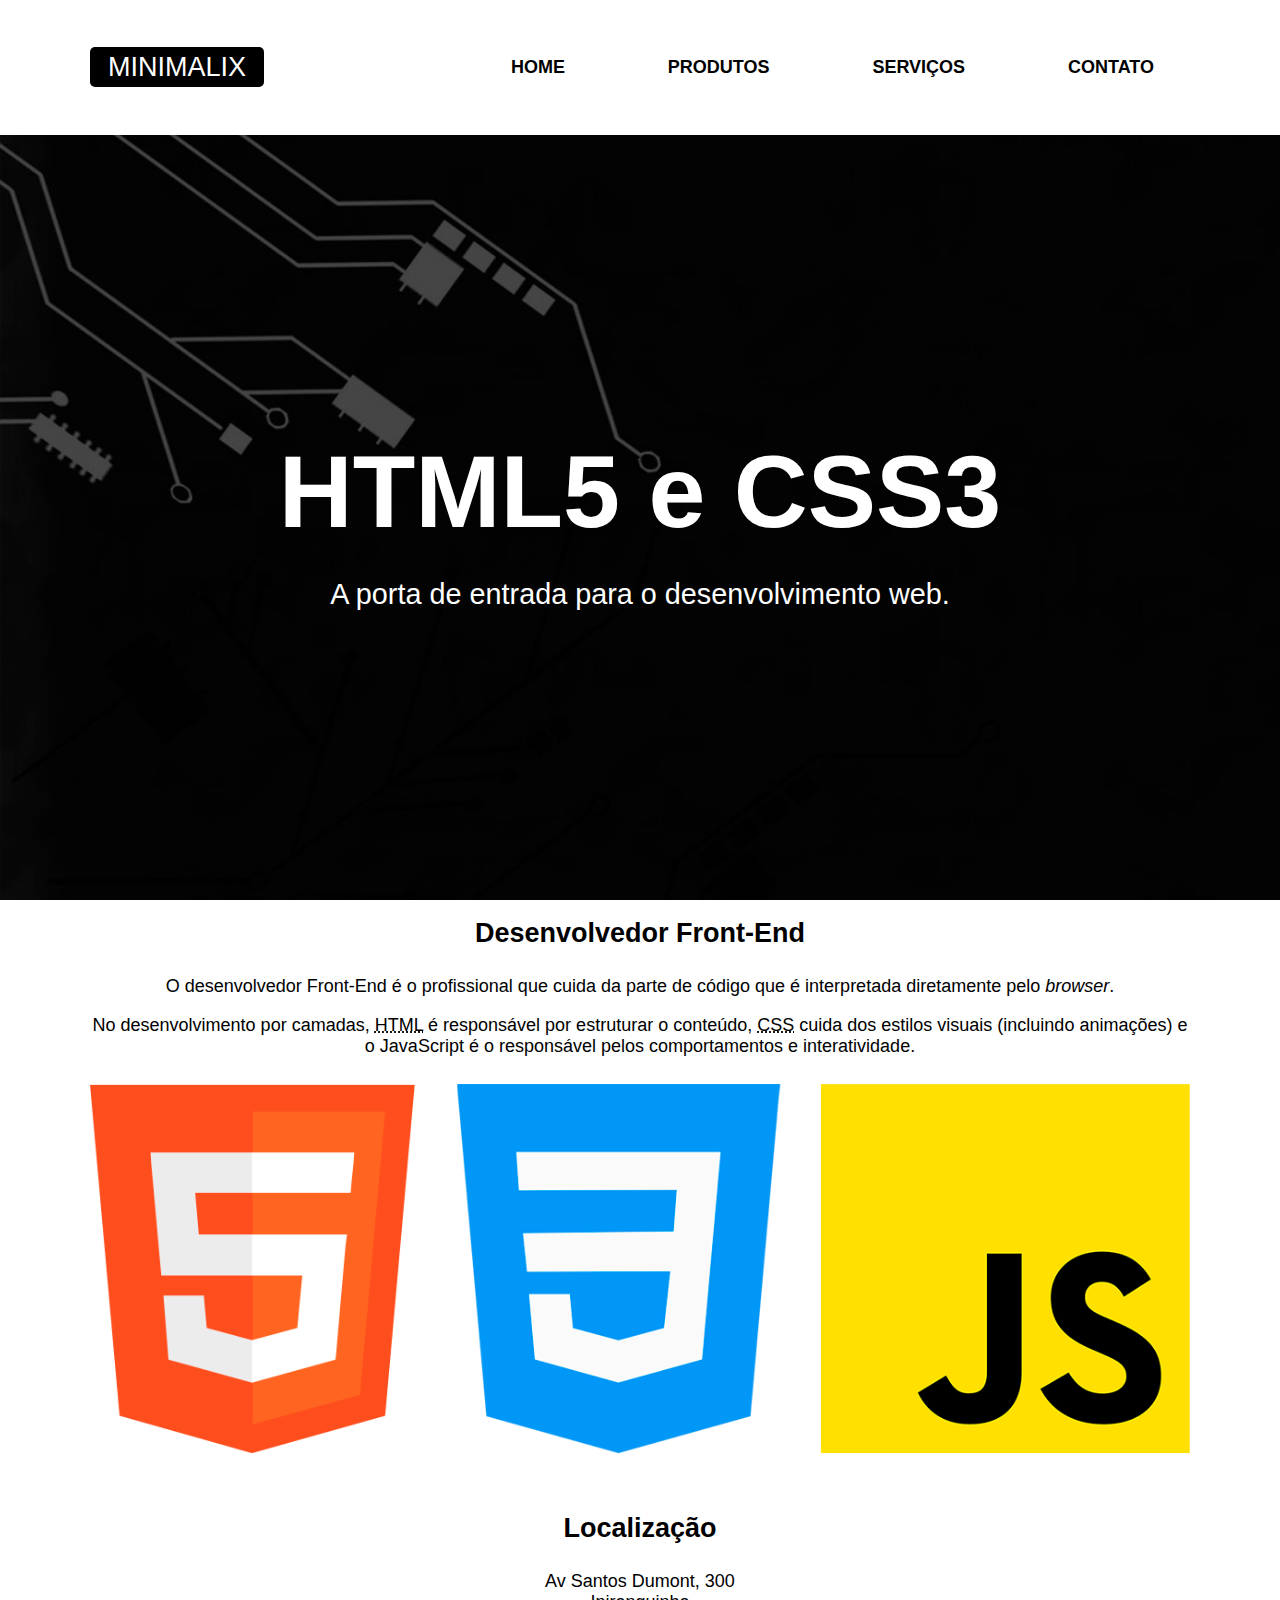
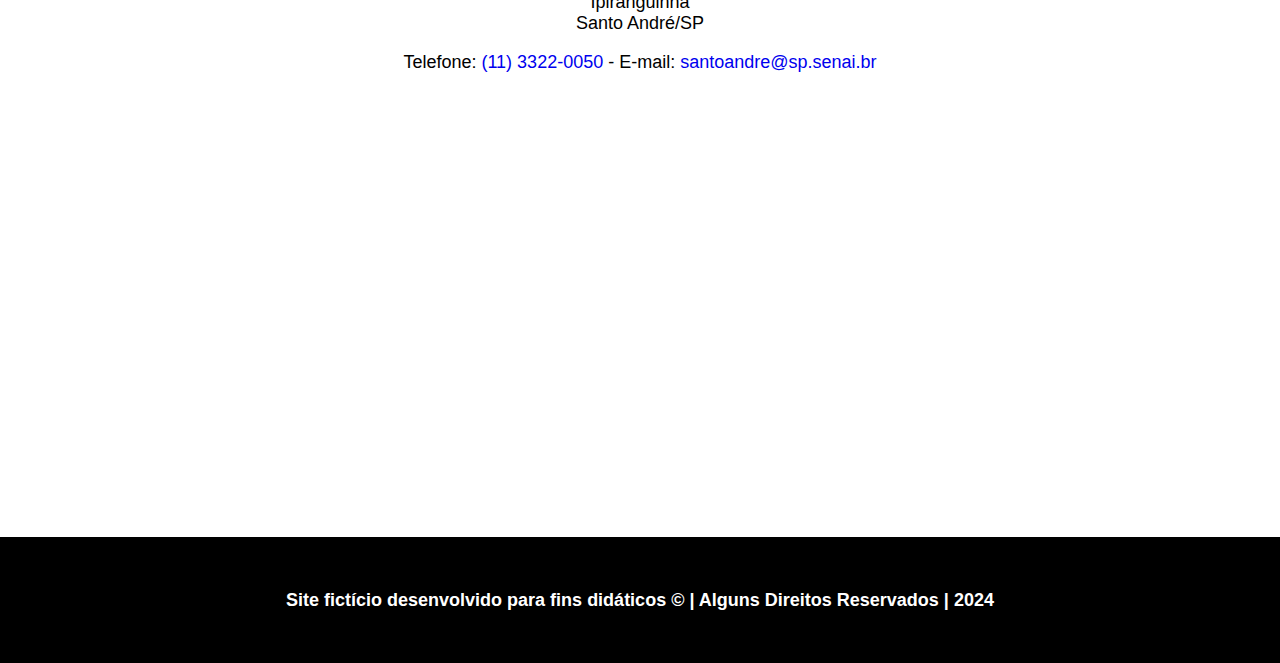
<file: index.html>
<!DOCTYPE html>
<html lang="pt-br">
<head>
    <meta charset="UTF-8">
    <meta http-equiv="X-UA-Compatible" content="IE=edge">
    <meta name="viewport" content="width=device-width, initial-scale=1.0">
    <title>Minimalix - Desenvolvimento Web</title>
    <!-- Favicon -->
    <link rel="shortcut icon" href="imagens/favicon.png" type="image/x-icon">
    <!-- CSS Externo -->
    <link rel="stylesheet" href="css/style.css">
    
</head>

<body>
    <!-- Iniciando área do cabeçalho -->
    <header>
        <div class="limitador">
        <!-- Logotipo -->
         <h1><a href="index.html" title="Página inicial">Minimalix</a></h1>

         <!-- Menu que aparece ao clicar no botão ou em telas maiores -->
        <nav>
            <ul class="menu">
                <li><a href="index.html" title="página inicial">Home</a></li>
                <li><a href="produtos.html" title="conheça nossos produtos">Produtos</a></li>
                <li><a href="servicos.html" title="da criação de site a loja virtual, conheça nossos servicos">Serviços</a></li>
                <li><a href="contato.html" title="fale com a equipe">Contato</a></li>
            </ul>
        </nav>
    </div>
 </header>

 <!-- Área de conteúdo principal -->

 <main>
    <section class="destaque">
        <div>
            <h2>HTML5 e CSS3</h2>
            <p>A porta de entrada para o desenvolvimento web.</p>
        </div>
    </section>

    <!-- Área de texto + 3 imagens -->
     <section class="limitador front-end">

        <h2>Desenvolvedor Front-End</h2>
        <p>O desenvolvedor Front-End é o profissional que cuida da parte de código que é interpretada diretamente pelo <i>browser</i>. </p>
        <p>No desenvolvimento por camadas,
        <abbr title="HyperText Markup Language">HTML</abbr> é responsável por estruturar o conteúdo,
        <abbr title="Cascading Style Sheets">CSS</abbr> cuida dos estilos visuais (incluindo animações) e o JavaScript é o responsável pelos comportamentos e interatividade.</p>
        <figure>
            <img src="imagens/linguagens.png" alt="Logotipo das linguagens HTML, CSS e JavaScript">
        </figure>

     </section>

     <section class="historia">

     </section>

     <section class="localizacao">
        <h2>Localização</h2>
        <p>Av Santos Dumont, 300 <br>
        Ipiranguinha <br>
        Santo André/SP </p>
        <p>Telefone: <a href="tel:+551133220050">(11) 3322-0050</a> - E-mail: <a href="malito:santoandre@sp.senai.br">santoandre@sp.senai.br</a></p>

        <iframe src="https://www.google.com/maps/embed?pb=!1m18!1m12!1m3!1d3654.268117966629!2d-46.52076328440502!3d-23.66636787136494!2m3!1f0!2f0!3f0!3m2!1i1024!2i768!4f13.1!3m3!1m2!1s0x94ce69d619d62a27%3A0x41f94d2be4af4536!2sEscola%20SENAI%20%22A.%20Jacob%20Lafer%22!5e0!3m2!1spt-BR!2sbr!4v1669677629758!5m2!1spt-BR!2sbr" width="600" height="450" style="border:0;" allowfullscreen="" loading="lazy" referrerpolicy="no-referrer-when-downgrade"></iframe>

     </section>
 </main>

 <!-- Footer -->
 <footer>
    <p>Site fictício desenvolvido para fins didáticos &copy; | Alguns Direitos Reservados | 2024</p>
 </footer>
 
</body>
</file>
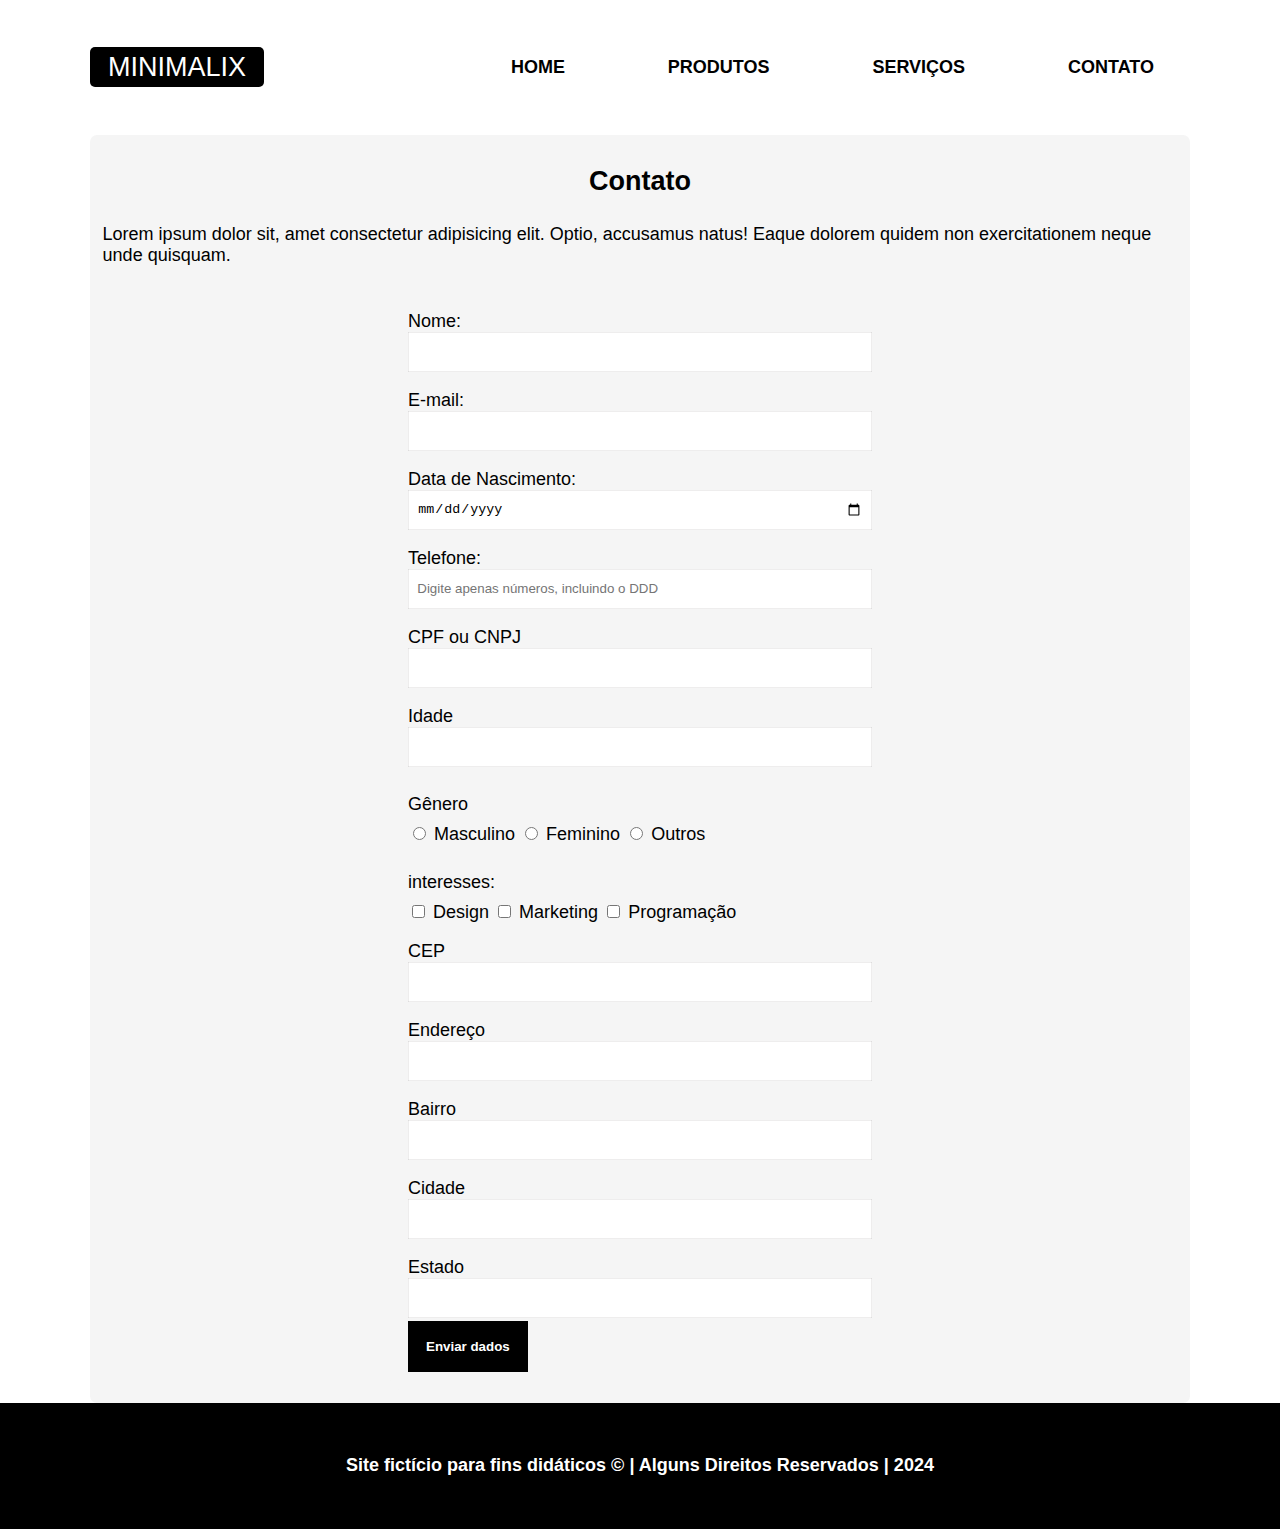
<file: contato.html>
<!DOCTYPE html>
<html lang="pt-br">
<head>
    <meta charset="UTF-8">
    <meta http-equiv="X-UA-Compatible" content="IE=edge">
    <meta name="viewport" content="width=device-width, initial-scale=1.0">
    <title>Minimalix - Desenvolvimento Web</title>
    <!-- Favicon -->
    <link rel="shortcut icon" href="imagens/favicon.png" type="image/x-icon">
    <!-- CSS Externo -->
    <link rel="stylesheet" href="css/style.css">

    <script>
        // Função para buscar o endereço pela API do ViaCEP
        function buscarCEP() {
            const cep = document.getElementById('cep').value.replace(/\D/g, ''); // Remove caracteres não numéricos
            const status = document.getElementById('status');
            
            // Valida o CEP
            if (cep.length === 8) {
                status.textContent = 'Buscando endereço...';
                
                // Faz a requisição para a API ViaCEP
                fetch(https://viacep.com.br/ws/${cep}/json/)
                    .then(response => {
                        if (!response.ok) throw new Error('Erro na consulta do CEP');
                        return response.json();
                    })
                    .then(data => {
                        if (data.erro) {
                            throw new Error('CEP não encontrado');
                        }

                        // Preenche os campos com os dados retornados
                        document.getElementById('endereco').value = data.logradouro || '';
                        document.getElementById('bairro').value = data.bairro || '';
                        document.getElementById('cidade').value = data.localidade || '';
                        document.getElementById('estado').value = data.uf || '';
                        status.textContent = 'Endereço encontrado!';
                    })
                    .catch(error => {
                        status.textContent = error.message;
                    });
            } else {
                status.textContent = 'CEP inválido.';
            }
        }
    </script>
    
</head>

<body>
    <!-- Iniciando área do cabeçalho -->
     <header>
        <div class="limitador">
            <!-- Logotipo -->
             <h1><a href="index.html" title="Página inicial">Minimalix</a></h1>

             <!-- Menu que aparece ao clicar no botão ou em telas maiores -->
            <nav>
                <ul class="menu">
                    <li><a href="index.html" title="página inicial">Home</a></li>
                    <li><a href="produtos.html" title="conheça nossos produtos">Produtos</a></li>
                    <li><a href="servicos.html" title="da criação de site a loja virtual, conheça nossos servicos">Serviços</a></li>
                    <li><a href="contato.html" title="fale com a equipe">Contato</a></li>
                </ul>
            </nav>
        </div>
    </header>

    <!-- Área de conteudo principal -->
    <main>
        <section class="limitador conteudo">
            <h2>Contato</h2>

            <p>Lorem ipsum dolor sit, amet consectetur adipisicing elit. Optio, accusamus natus! Eaque dolorem quidem non exercitationem neque unde quisquam. </p>

            <!-- Formulário -->

            <!-- Realizar cadastro no site <https://formspree.io/> -->
            <form action="https://formspree.io/f/xjkvezeo" method="post" id="my-form">
                <div>
                    <label for="nome">Nome:</label>
                    <input type="text" name="nome" id="nome" required>
                </div>

                <div>
                    <label for="email">E-mail:</label>
                    <input type="email" name="email" id="email" required>
                </div>

                <div>
                    <label for="data">Data de Nascimento:</label>
                    <input type="date" name="data" id="data">
                </div>

                <div>
                    <label for="telefone">Telefone:</label>
                    <input type="tel" name="telefone" id="telefone" placeholder="Digite apenas números, incluindo o DDD">
                </div>

                <div>
                    <label for="documento">CPF ou CNPJ</label>
                    <input type="tel" name="documento" id="documento">
                </div>

                <div>
                    <label for="idade">Idade</label>
                    <input type="number" name="idade" id="idade" min="18" max="120">
                </div>

                <div>
                    <p>Gênero</p>

                    <input type="radio" name="genero" id="masculino" value="masculino">
                    <label for="masculino">Masculino</label>

                    <input type="radio" name="genero" id="feminino" value="feminino">
                    <label for="feminino">Feminino</label>

                    <input type="radio" name="genero" id="outros" value="outros">
                    <label for="outros">Outros</label>
                </div>

                <div>

                    <p>interesses:</p>
                    <input type="checkbox" name="interesses" id="design" value="design">
                    <label for="design">Design</label>

                    <input type="checkbox" name="interesses" id="marketing" value="marketing">
                    <label for="marketing">Marketing</label>

                    <input type="checkbox" name="interesses" id="programacao" value="programacao">
                    <label for="programacao">Programação</label>
                </div>

                <div>
                    <label for="cep">CEP</label>
                    <input type="text" id="cep" name="cep" maxlength="9" onblur="buscarCEP" required>
                    <b id="status"></b>
                </div>

                <div>
                    <label for="endereco">Endereço</label>
                    <input type="text" name="endereco" id="endereco" size="30">
                </div>

                <div>
                    <label for="bairro">Bairro</label>
                    <input type="text" name="bairro" id="bairro">
                </div>

                <div>
                    <label for="cidade">Cidade</label>
                    <input type="text" name="cidade" id="cidade">
                </div>

                <div>
                    <label for="estado">Estado</label>
                    <input type="text" name="estado" id="Estado">
                </div>

                <button type="submit">Enviar dados</button>
            </form>
        </section>
    </main>

    <!-- Footer -->
     <footer>
        <p>Site fictício para fins didáticos &copy; | Alguns Direitos Reservados | 2024</p>
     </footer>
</body>
</file>
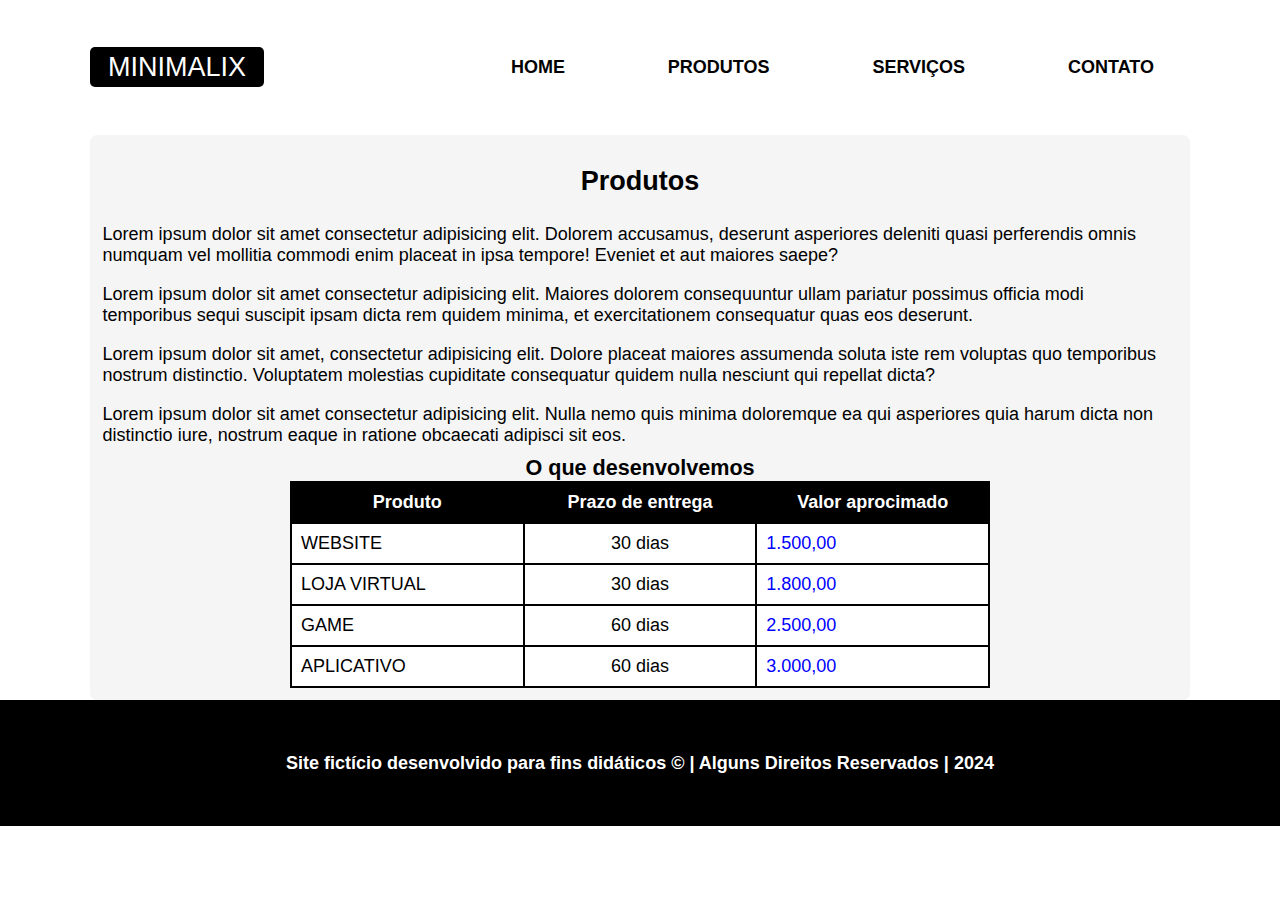
<file: produtos.html>
<!DOCTYPE html>
<html lang="pt-br">
<head>
    <meta charset="UTF-8">
    <meta http-equiv="X-UA-Compatible" content="IE=edge">
    <meta name="viewport" content="width=device-width, initial-scale=1.0">
    <title>Minimalix - Desenvolvimento Web</title>
    <!-- Favicon -->
    <link rel="shortcut icon" href="imagens/favicon.png" type="image/x-icon">
    <!-- CSS Externo -->
    <link rel="stylesheet" href="css/style.css">
    
</head>

<body>
    <!-- Inserindo área do cabeçalho -->
    <header>
        <div class="limitador">
            <!-- Logotipo -->
            <h1><a href="index.html" title="Página inicial">Minimalix</a></h1>

            <!-- Menu que aparece ao clicar no botão ou em telas maiores -->
            <nav>
                <ul class="menu">
                    <li><a href="index.html" title="página inicial">Home</a></li>
                    <li><a href="produtos.html" title="conheça nossos produtos">Produtos</a></li>
                    <li><a href="servicos.html" title="da criação de site a loja virtual, conheça nossos servicos">Serviços</a></li>
                    <li><a href="contato.html" title="fale com a equipe">Contato</a></li>
                </ul>
            </nav>
        </div>
    </header>

    <!-- Área de conteúdo principal -->

    <main>
        <section class="limitador conteudo">
            <h2>Produtos</h2>
            <p>Lorem ipsum dolor sit amet consectetur adipisicing elit. Dolorem accusamus, deserunt asperiores deleniti quasi perferendis omnis numquam vel mollitia commodi enim placeat in ipsa tempore! Eveniet et aut maiores saepe?</p>
            <p>Lorem ipsum dolor sit amet consectetur adipisicing elit. Maiores dolorem consequuntur ullam pariatur possimus officia modi temporibus sequi suscipit ipsam dicta rem quidem minima, et exercitationem consequatur quas eos deserunt.</p>
            <p>Lorem ipsum dolor sit amet, consectetur adipisicing elit. Dolore placeat maiores assumenda soluta iste rem voluptas quo temporibus nostrum distinctio. Voluptatem molestias cupiditate consequatur quidem nulla nesciunt qui repellat dicta?</p>
            <p>Lorem ipsum dolor sit amet consectetur adipisicing elit. Nulla nemo quis minima doloremque ea qui asperiores quia harum dicta non distinctio iure, nostrum eaque in ratione obcaecati adipisci sit eos.</p>

            <table>
                <caption>O que desenvolvemos</caption>

                <tr>
                    <th>Produto</th>
                    <th>Prazo de entrega</th>
                    <th>Valor aprocimado</th>
                </tr>

                <tr>
                    <td>Website</td>
                    <td>30 dias</td>
                    <td>1.500,00</td>
                </tr>

                <tr>
                    <td>Loja Virtual</td>
                    <td>30 dias</td>
                    <td>1.800,00</td>
                </tr>

                <tr>
                    <td>Game</td>
                    <td>60 dias</td>
                    <td>2.500,00</td>
                </tr>

                <tr>
                    <td>Aplicativo</td>
                    <td>60 dias</td>
                    <td>3.000,00</td>
                </tr>
            </table>
        </section>
    </main>

    <!-- Footer -->
     <footer>
        <p>Site fictício desenvolvido para fins didáticos &copy; | Alguns Direitos Reservados | 2024</p>
     </footer>
</body>
</file>
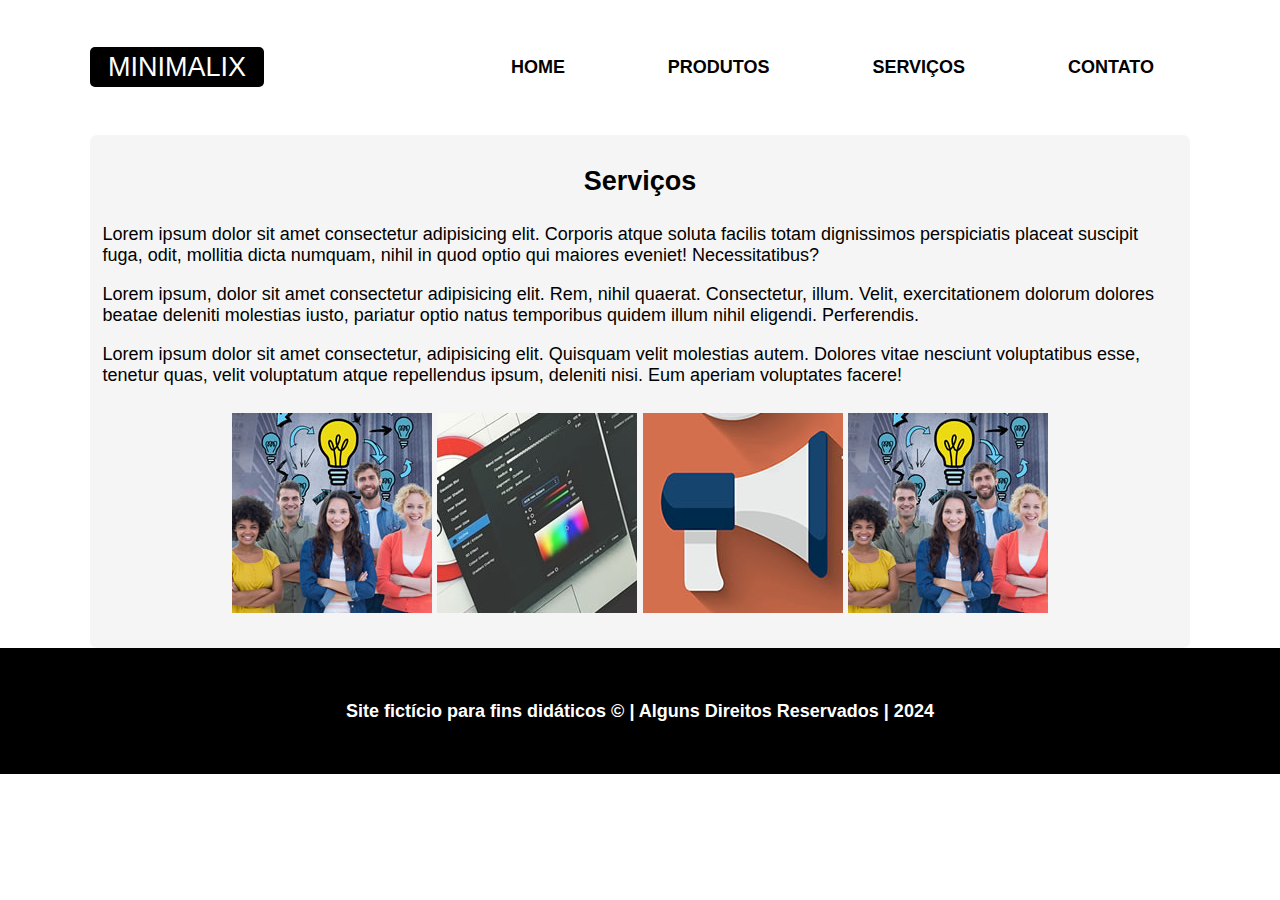
<file: servicos.html>
<!DOCTYPE html>
<html lang="pt-br">
<head>
    <meta charset="UTF-8">
    <meta http-equiv="X-UA-Compatible" content="IE=edge">
    <meta name="viewport" content="width=device-width, initial-scale=1.0">
    <title>Minimalix - Desenvolvimento Web</title>
    <!-- Favicon -->
    <link rel="shortcut icon" href="imagens/favicon.png" type="image/x-icon">
    <!-- CSS Externo -->
    <link rel="stylesheet" href="css/style.css">
    
</head>

<body>
    <!-- Iniciando área do cabeçalho -->
     <header>
        <div class="limitador">
            <!-- Logotipo -->
             <h1><a href="index.html" title="Página inicial">Minimalix</a></h1>

             <!-- Menu que aparece ao clicar no botão ou em telas maiores -->
             <nav>
                <ul class="menu">
                    <li><a href="index.html" title="página inicial">Home</a></li>
                    <li><a href="produtos.html" title="conheça nossos produtos">Produtos</a></li>
                    <li><a href="servicos.html" title="da criação de site a loja virtual, conheça nossos servicos">Serviços</a></li>
                    <li><a href="contato.html" title="fale com a equipe">Contato</a></li>
                </ul>
            </nav>
        </div>
     </header>

     <!-- Área de conteúdo principal -->

     <main>
        <section class="limitador conteudo">
            <h2>Serviços</h2>
            <p>Lorem ipsum dolor sit amet consectetur adipisicing elit. Corporis atque soluta facilis totam dignissimos perspiciatis placeat suscipit fuga, odit, mollitia dicta numquam, nihil in quod optio qui maiores eveniet! Necessitatibus?</p>

            <p>Lorem ipsum, dolor sit amet consectetur adipisicing elit. Rem, nihil quaerat. Consectetur, illum. Velit, exercitationem dolorum dolores beatae deleniti molestias iusto, pariatur optio natus temporibus quidem illum nihil eligendi. Perferendis.</p>

            <p>Lorem ipsum dolor sit amet consectetur, adipisicing elit. Quisquam velit molestias autem. Dolores vitae nesciunt voluptatibus esse, tenetur quas, velit voluptatum atque repellendus ipsum, deleniti nisi. Eum aperiam voluptates facere!</p>

            <figure>
                <a href="imagens/desenvolvimento-web.jpg" title="web design" data-lightbox="galeria" data-title="desenvolvimento-web"><img src="imagens/consultoria-treinamento-mini.jpg" alt="web design"></a>

                <a href="imagens/design-grafico.jpg" title="design gráfico" data-lightbox="galeria" data-title="desenvolvimento-web"><img src="imagens/design-grafico-mini.jpg" alt="design gráfico"></a>


                <a href="imagens/marketing-digital.jpg" title="mkt digital" data-lightbox="galeria" data-title="mkt-digital"><img src="imagens/marketing-digital-mini.jpg" alt="marketing digital"></a>

                <a href="imagens/consultoria-treinamento.jpg" title="consultoria e treinamento" data-lightbox="galeria" data-title="consultoria"><img src="imagens/consultoria-treinamento-mini.jpg" alt="pessoas em treinamento web"></a>
            </figure>

        </section>
     </main>

     <!-- Footer -->
     <footer>
        <p>Site fictício para fins didáticos &copy; | Alguns Direitos Reservados | 2024</p>
     </footer>
     
</body>
</file>
<file: css/style.css>
*,
*::after,
*::before {
  box-sizing: border-box; /* Reset básico inicial */
}

img {
  max-width: 100%; /* Deixa todas as imagens responsivas */
}
html {
  font-size: 14px;
}
body,
h1,
h2,
h3,
p,
figure {
  margin: 0;
  padding: 0;
}
body {
  background-color: white;
  font-family: "Segoe UI", Tahoma, Geneva, Verdana, sans-serif;
}
a {
  text-decoration: none; /* Elimina o undeline*/
}
h1,
nav {
  text-transform: uppercase; /* Deixa em letras maisculas */
}
h1 {
  font-family: Impact, Haettenschweiler, "Arial Narrow Bold", sans-serif;
  font-weight: normal;
  font-size: 1.5rem; /* 14px (Declarado acima) * 1,5 = 26px*/
}

h1 a {
  color: white;
  background-color: black;
  padding: 0.3rem 1rem; /* Relativo a 14px (font-size declarado acima) */
  border-radius: 5px;
}
header {
  background-color: #fff;
  position: sticky;
  top: 0;
  z-index: 9999; /* Para aparecer na frente quando desdobrar o menu Hamburger */
  /* Obs: Feito oposto jquery z-index: 9998 (Para garantir) */
}

header .limitador {
  display: flex;
  flex-direction: row;
  justify-content: space-between;
  align-items: center; /* Centraliza na vertical */
}

.limitador {
  max-width: 1100px;
  width: 95vw;
  margin: auto; /* Centraliza na horizontal */
}

.menu {
  list-style: none;
  margin: 0;
  padding: 0;

}
nav {
  width: 65%;
}

nav h2 {
  text-align: right;
}


h2 a {
  color: black;
}

.menu a {
  color: black;
  font-weight: bold;
  background-color: #fff;
  display: flex;
  justify-content: center;
  height: 50px;
  align-items: center;
}

.menu a:hover,
.menu a:active {
  background-color: gainsboro;
}

/* Esta classe será manipulada via JS */
.menu-aberto {
  display: block;
  position: absolute;
  right: 0;
  left: 0;
}

/* Section com a classe destaque */
.destaque {
  background-image: url(../imagens/fundo-destaque.jpg);
  height: 90vh;
  color: white;
  background-size: cover; /* Permite que a imagem cubra toda a tela Ex_4K */
  background-attachment: fixed; /* Cria o efeito paralaxe */
  text-align: center; /* Texto alinhado ao meio */

  display: flex; /* Sem ele aqui não funciona as linhas abaixo */
  justify-content: center; /* Centraliza o conteudo horizontalmente */
  align-items: center; /* Centraliza o conteudo verticalmente */
}

.destaque h2 {
  /* clamp(MIN, IDEAL, MAX) */
  font-size: clamp(2rem, 8vw, 7rem); /* Deixa o texto responsivo */
  animation-name: fadeIn; /* Cria a animação */
  animation-duration: 1.5s; /* Duração da animação */
}
.destaque p {
  /* clamp(MIN, IDEAL, MAX) */
  font-size: clamp(1.6rem, 2vw, 4rem); /* Deixa o texto responsivo */
  animation: fadeIn 1.5s 1s backwards; /* Delay da animação */
}
@keyframes fadeIn {
  from {
    opacity: 0;
  }
  to {
    opacity: 1;
  }
}

.front-end,
.localizacao {
  text-align: center;
}
section h2 {
  text-align: center;
  padding: 1rem;
}

section p {
  padding: 0.5rem 0;
}
figure {
  text-align: center;
  margin: 1rem 0;
}

.historia {
  background-image: url(../imagens/fundo-madeira.jpg);
  background-attachment: fixed;
  background-size: cover;
  text-align: center;
  padding-bottom: 1rem;
}
.historia h2 {
  color: #fff;
  text-shadow: #000 1px 1px 2px;
}
iframe {
  width: 100%;
  border: none;
}
.historia iframe {
  /* Colocado aqui porque altera somente no vídeo, não no mapa */
  max-width: 800px;
}

footer {
  background-color: #000;
  color: #fff;
  font-weight: bold;
  text-align: center;
  height: 14vh;

  display: flex;
  justify-content: center;
  align-items: center;
}
/* _________ */
/* Media queries */

@media screen and (min-width: 600px) {


  .menu {
    display: flex;
    justify-content: space-between;
    padding: 1rem;
  }

  .menu a {
    padding: 0 1rem;
  }
}

@media screen and (min-width: 800px) {
  html {
    font-size: 18px;
  }
  header .limitador {
    height: 15vh;
  }
  .destaque {
    height: 85vh;
  }
}
/* Formatando Páginas internas */
.conteudo {
  background-color: whitesmoke;
  padding: 0.7rem;
  border-radius: 7px;
}
table,
th,
td {
  border: 2px solid black;
  border-collapse: collapse; /* junta as bordas */
}
table {
  width: 80%;
  margin: auto;
  max-width: 700px;
}
th {
  background-color: #000;
  color: #fff;
}
td {
  background-color: #fff;
}
th,
td {
  width: 33%;
  padding: 0.5rem;
}
/* td:first-child (Tambem funcionaria)*/
td:nth-child(1) {
  text-transform: uppercase;
}
td:nth-child(2) {
  text-align: center;
}
/* td:last-child (Tambem funcionaria)*/
td:nth-child(3) {
  color: blue;
}

caption {
  /* Palavra acima da tabela */
  font-weight: bold;
  font-size: 1.2rem;
}

/* Formatando o formulário */
form {
  max-width: 500px;
  width: 95%;
  margin: auto;
  background-color: whitesmoke;
  padding: 1rem;
  border-radius: 10px;
}

/* Seletor: not() 
Usado para criar execeções. No exemplo abaixo, vamos formatar todos os inputs, exceto, radio e checkbox */

input:not([type="radio"]):not([type="checkbox"]),
select,
textarea {
  width: 100%;
  height: 40px;
  border: none;
  padding: 2%;
  box-shadow: rgb(82, 76, 76) 0 0 1px inset;
}
textarea {
  height: auto;
}
button {
  background-color: #000;
  color: #fff;
  border: none;
  padding: 1rem;
  font-weight: bold;
  margin-top: 0.2rem;
}
button:hover,
button:focus {
  background-color: darkblue;
  cursor: pointer;
}
form div {
  margin-top: 1rem;
}
</file>
